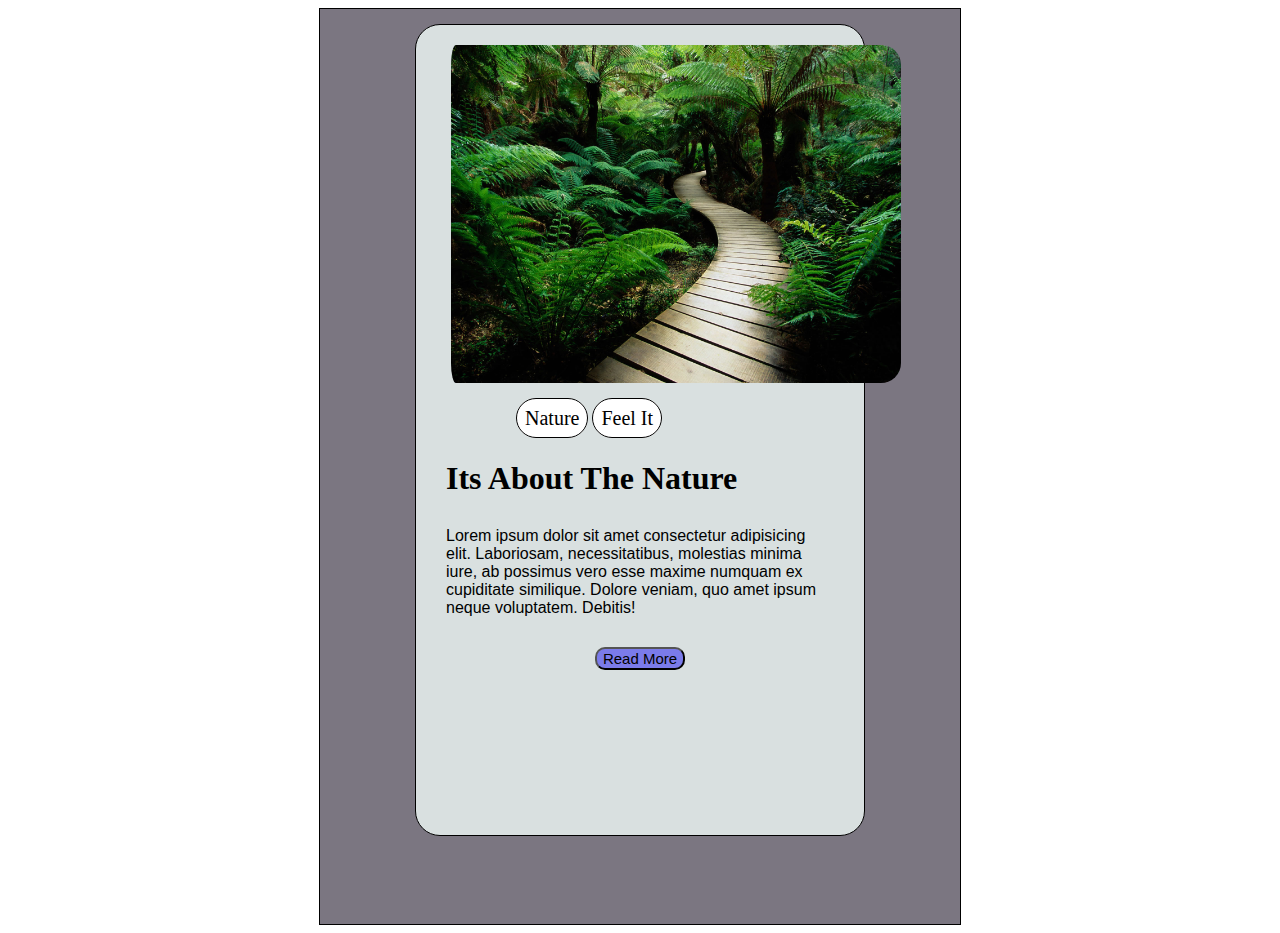
<file: web dev projects/project.poster/index.html/index.html>
<!DOCTYPE html>
<html lang="en">

<head>
    <meta charset="UTF-8">
    <meta name="viewport" content="width=device-width, initial-scale=1.0">
    <title>a poster about iqbal</title>
    <style>
        .asre{
            border: 1px solid black;
            height: 100vh;
            width: 50vw;
            background-color: rgb(123, 118, 129);
            margin: auto;
            padding-top:15px;
        }
        .card {
            border: 1px solid black;
            height: 90vh;
            width: 35vw;
            margin: auto;
            border-radius: 25px;
            background-color: rgb(217, 224, 224);
        }

        .image img {
            margin: 10px;
            padding: 10px;
            /* position: relative;
            left: 10px; */
            padding-left: 25px;
            border-radius: 30px;

        }

        .capsule {
            padding: 0 70px;

        }

        .capsule span {
            border: 1px solid black;
            border-radius: 30px;
            background-color: white;
            text-transform: capitalize;
            font-size: 20px;
            padding: 8px;
            position: relative;
            left: 30px;

        }

        .content {
            margin: 30px;
            text-transform: capitalize;
        }

        .para {
            margin: 30px;
            font-family: 'Trebuchet MS', 'Lucida Sans Unicode', 'Lucida Grande', 'Lucida Sans', Arial, sans-serif;
            font-size: medium;

        }

        .button {

            text-align: center;
        }

        .button button {
            border-radius: 10px;
            text-transform: capitalize;
            font-size: 15px;
            background-color: rgb(123, 123, 234);


        }
    </style>
</head>

<body>
    <div class="asre">
        <div class="card">
            <div class="image">
                <img src="image.png3.jpg" width="450px" alt="picture">
            </div>
            <div class="capsule">
                <span>nature</span>
                <span>feel it</span>
            </div>
            <div class="content">
                <h1>its about the nature</h1>
            </div>
            <div class="para">
                <p>Lorem ipsum dolor sit amet consectetur adipisicing elit. Laboriosam, necessitatibus, molestias minima
                    iure, ab possimus vero esse maxime numquam ex cupiditate similique. Dolore veniam, quo amet ipsum
                    neque voluptatem. Debitis!</p>
            </div>
            <div class="button">
                <button>read more</button>
            </div>

        </div>
    </div>
</body>

</html>
</file>
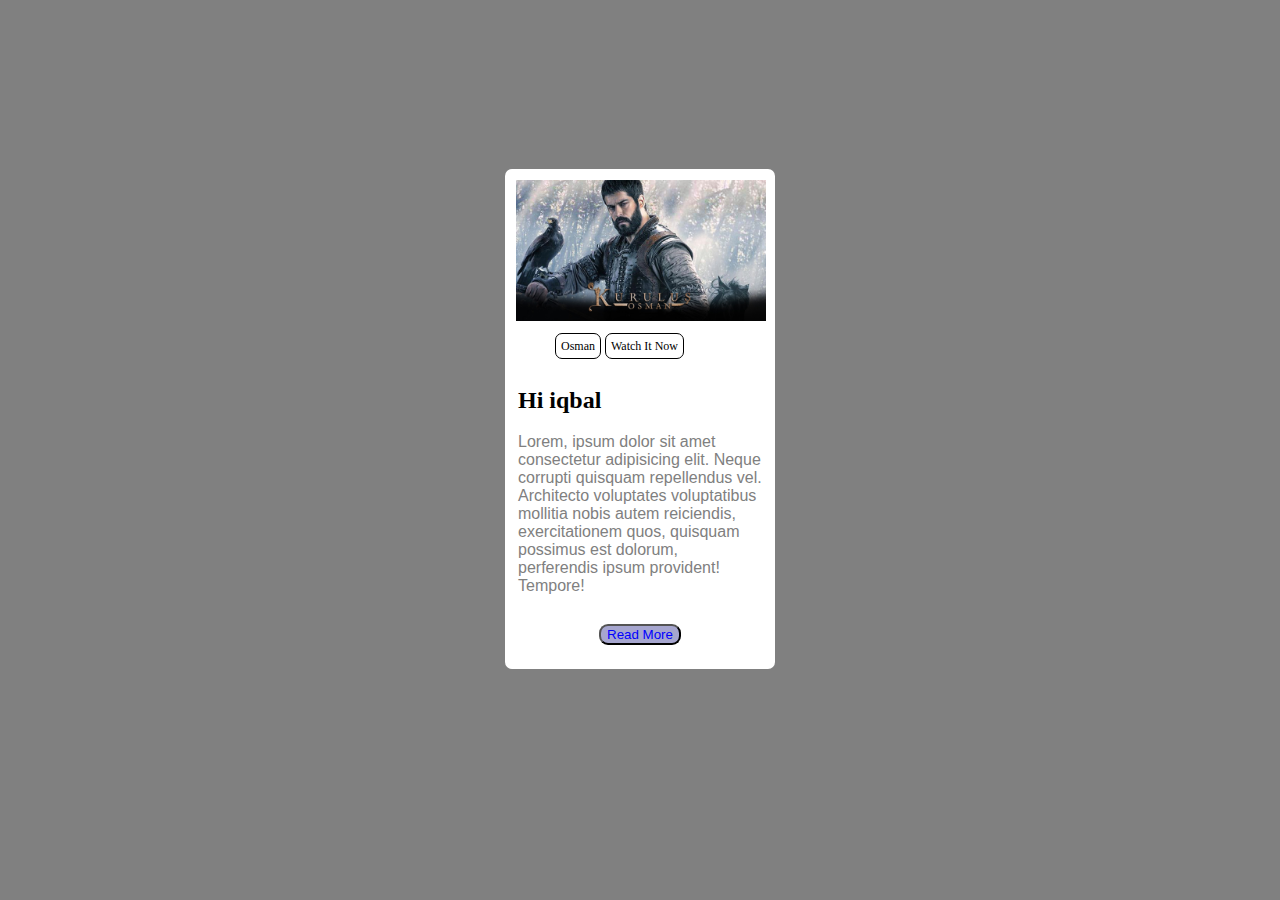
<file: web dev projects/poster 2/myproject.html>
<!DOCTYPE html>
<html lang="en">
<head>
    <meta charset="UTF-8">
    <meta name="viewport" content="width=device-width, initial-scale=1.0">
    <title>osman</title>
    <style>
        body{
            background-color: grey;
            
            padding: 161px;
        }
        .card{
            background-color:white;
            border-radius: 7px ;
            width: 270px;
            height: 500px;
            margin: auto;
        }
        .box{
            border: 1px solid;
            margin: 25px;
            padding: 5px;
        }
        .image{
            border-radius: 7px;
            padding: 11px;
        }
        .content{
            padding: 13px;
        }
        .content p{
            font-family: 'Franklin Gothic Medium', 'Arial Narrow', Arial, sans-serif;
            color: grey;
        }
        .capsule{
            padding:0 50px;
        }
        .capsule span{
            text-transform: capitalize;
            border: 1px solid;
            font-size: 12px;
            padding:5px;
            border-radius: 7px;
        }
        .button{
            text-align: center;
        }
        
        .button button{
            text-transform: capitalize;
            text-align: center;
            border-radius: 9px;
            padding:7px px;
            background-color: rgb(166, 166, 207);
            color: blue;
        }
    </style>
</head>
<body>
   <div class="card">
    <div class="image">
        <img width="250" src="blog-image-2.jpg" alt="osman">

    </div>
    <div class="capsule">
        <span>osman</span>
        <span>watch it now</span>
    </div>
    <div class="content">
        <h2>Hi iqbal</h2>
        <p>Lorem, ipsum dolor sit amet consectetur adipisicing elit. Neque corrupti quisquam repellendus vel. Architecto voluptates voluptatibus mollitia nobis autem reiciendis, exercitationem quos, quisquam possimus est dolorum, perferendis ipsum provident! Tempore!</p>
        

    </div>
    <div class="button">
        <button>read more</button>

    </div>

   </div>
</body>
</html>
</file>
